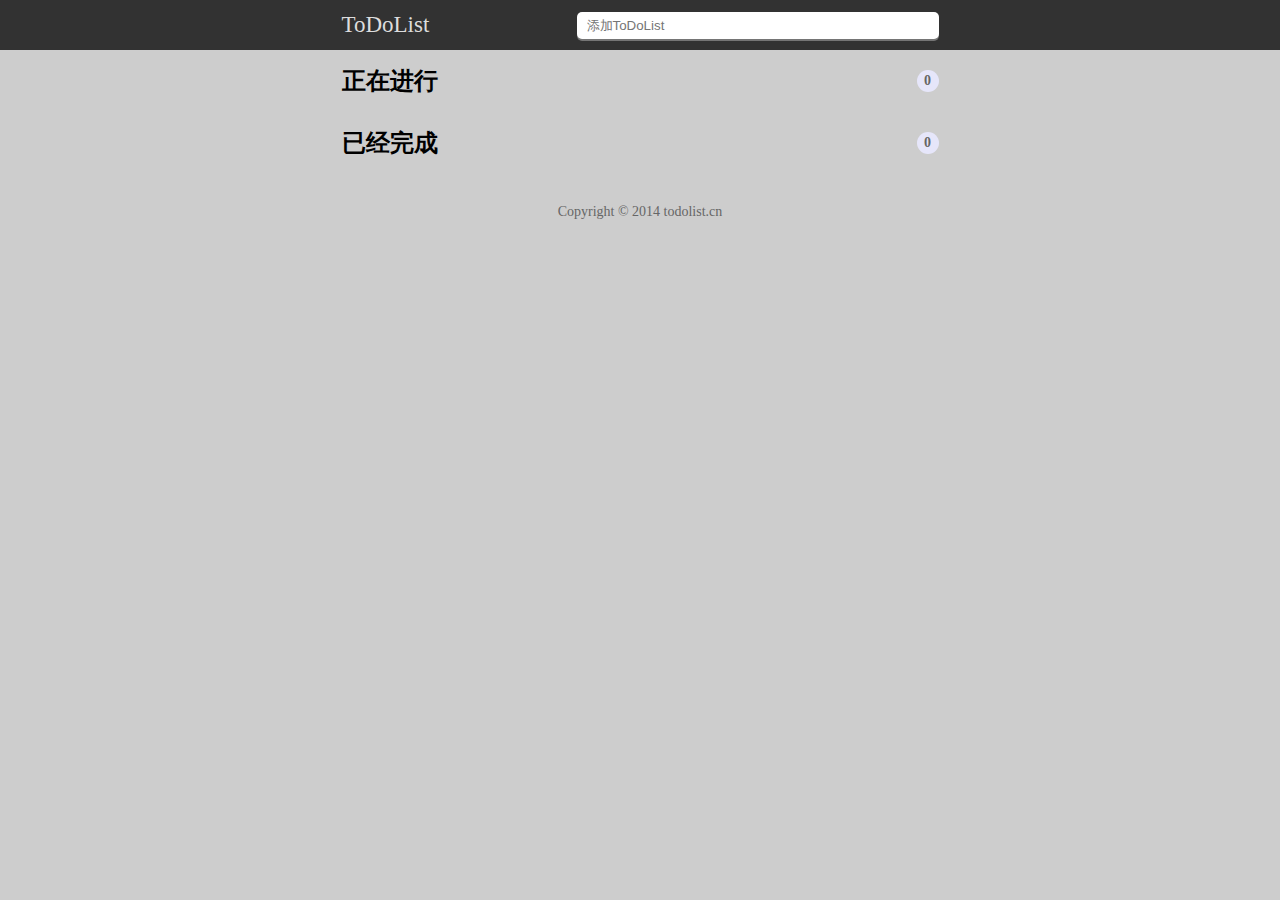
<file: index.html>
<!DOCTYPE html>
<html lang="en">

<head>
    <meta charset="UTF-8">
    <meta http-equiv="X-UA-Compatible" content="IE=edge">
    <meta name="viewport" content="width=device-width, initial-scale=1.0">
    <title>Document</title>
    <link rel="stylesheet" href="./style.css">
    <script src="./js/jquery.min.js"></script>
    <script src="./js/todolist.js"></script>
</head>

<body>
    <!-- header部分开始 -->
    <div class="header">
        <div class="wrapper w">
            <label for="title">ToDoList</label>
            <input type="text" name="title" id="title" placeholder="添加ToDoList">
        </div>
    </div>
    <!-- header部分结束 -->

    <!-- section部分开始 -->
    <section>
        <div class="inner-section">
            <!-- 正在进行部分 -->
            <div class="inProgress clearfix">
                <h2>正在进行<span class="toDoList" id="toDoListNum">0</span></h2>
            </div>
            <div class="onGoing">
            </div>

            <!-- 已经完成部分 -->
            <div class="completed clearfix">
                <h2>已经完成<span class="doneList" id="doneListNum">0</span></h2>
            </div>

            <div class="done">
                <!-- <div class="list-item done-list-item" id="done-list-item">
                <li class="rect"></li>
                <input type="checkbox" name="" id="" checked>
                <li class="content">学习js</li>
                <img src="./images/circle.png" alt="">
            </div> -->
            </div>
        </div>
    </section>
    <!-- section部分结束 -->

    <!-- footer部分开始 -->
    <footer class="w">
        Copyright © 2014 todolist.cn
    </footer>
    <!-- footer部分结束 -->
</body>

</html>
</file>
<file: style.css>
body {
    padding: 0;
    margin: 0;
    box-sizing: border-box;
    background-color: #cdcdcd;
    font-size: 16px;
}

input {
    outline: none;
    border: 0;
}

ul {
    list-style: none;
}

li {
    list-style-type: none;
}

.clearfix:before,
.clearfix:after {
    content: '';
    display: table;
}

.clearfix:after {
    clear: both;
}

.clearfix {
    /* IE6、7专有 */
    *zoom: 1;
}

/* header部分开始 */
.header {
    height: 50px;
    background-color: #323232;
}

.w {
    width: 597px;
}

.header .wrapper {
    height: 45px;
    margin: 0 auto;
}

.header .wrapper label {
    float: left;
    line-height: 50px;
    width: 100px;
    height: 50px;
    font-size: 23px;
    color: #dddddd;
    cursor: pointer;
}

.header input {
    float: right;
    padding-left: 10px;
    box-shadow: 0 2px 0 #757575;
    border-radius: 5px;
    margin: 12px 0 0 130px;
    width: 350px;
    height: 25px;
}

/* section部分开始 */
section {
    width: 100%;
    /* height: 120px;  不方便给高度*/
}

.inner-section {
    width: 597px;
    margin: 0 auto;
}

.list-item {
    display: block;
    position: relative;
    width: 600px;
    height: 30px;
    background-color: #fff;
    border-radius: 3px;
    overflow: hidden;
    box-shadow: 0 1px 5px rgba(0, 0, 0, .1);
    cursor: move;
    margin-bottom: 10px;
}

.rect {
    width: 5px;
    height: 30px;
    background-color: #629a9c;
}

.list-item input {
    position: absolute;
    left: 14px;
    top: 1px;
    width: 22px;
    height: 22px;
    cursor: pointer;
}

.content {
    position: absolute;
    left: 48px;
    top: 0;
    width: 530px;
    height: 30px;
    line-height: 30px;
}

.list-item img {
    position: absolute;
    top: 4px;
    right: 7px;
    width: 22px;
    height: 22px;
    cursor: pointer;
}

.inner-section h2 {
    float: left;
    width: 597px;
    height: 22px;
    line-height: 22px;
}

.inner-section span {
    float: right;
    width: 22px;
    height: 22px;
    line-height: 22px;
    background-color: #e6e6fa;
    text-align: center;
    font-size: 14px;
    font-weight: 700;
    color: #666666;
    border-radius: 50%;
}

.done-list-item {
    margin-bottom: 10px;
    cursor: default;
    opacity: 0.5;
}

.done-list-item .rect {
    background-color: #999;
}

.done-list-item .content {
    cursor: auto;
}

.done-list-item input {
    position: absolute;
    left: 14px;
    top: 1px;
    width: 22px;
    height: 22px;
}

/* footer部分开始 */
footer {
    margin: 0 auto;
    margin-top: 30px;
    color: #666666;
    text-align: center;
    font-size: 14px;
}
</file>
